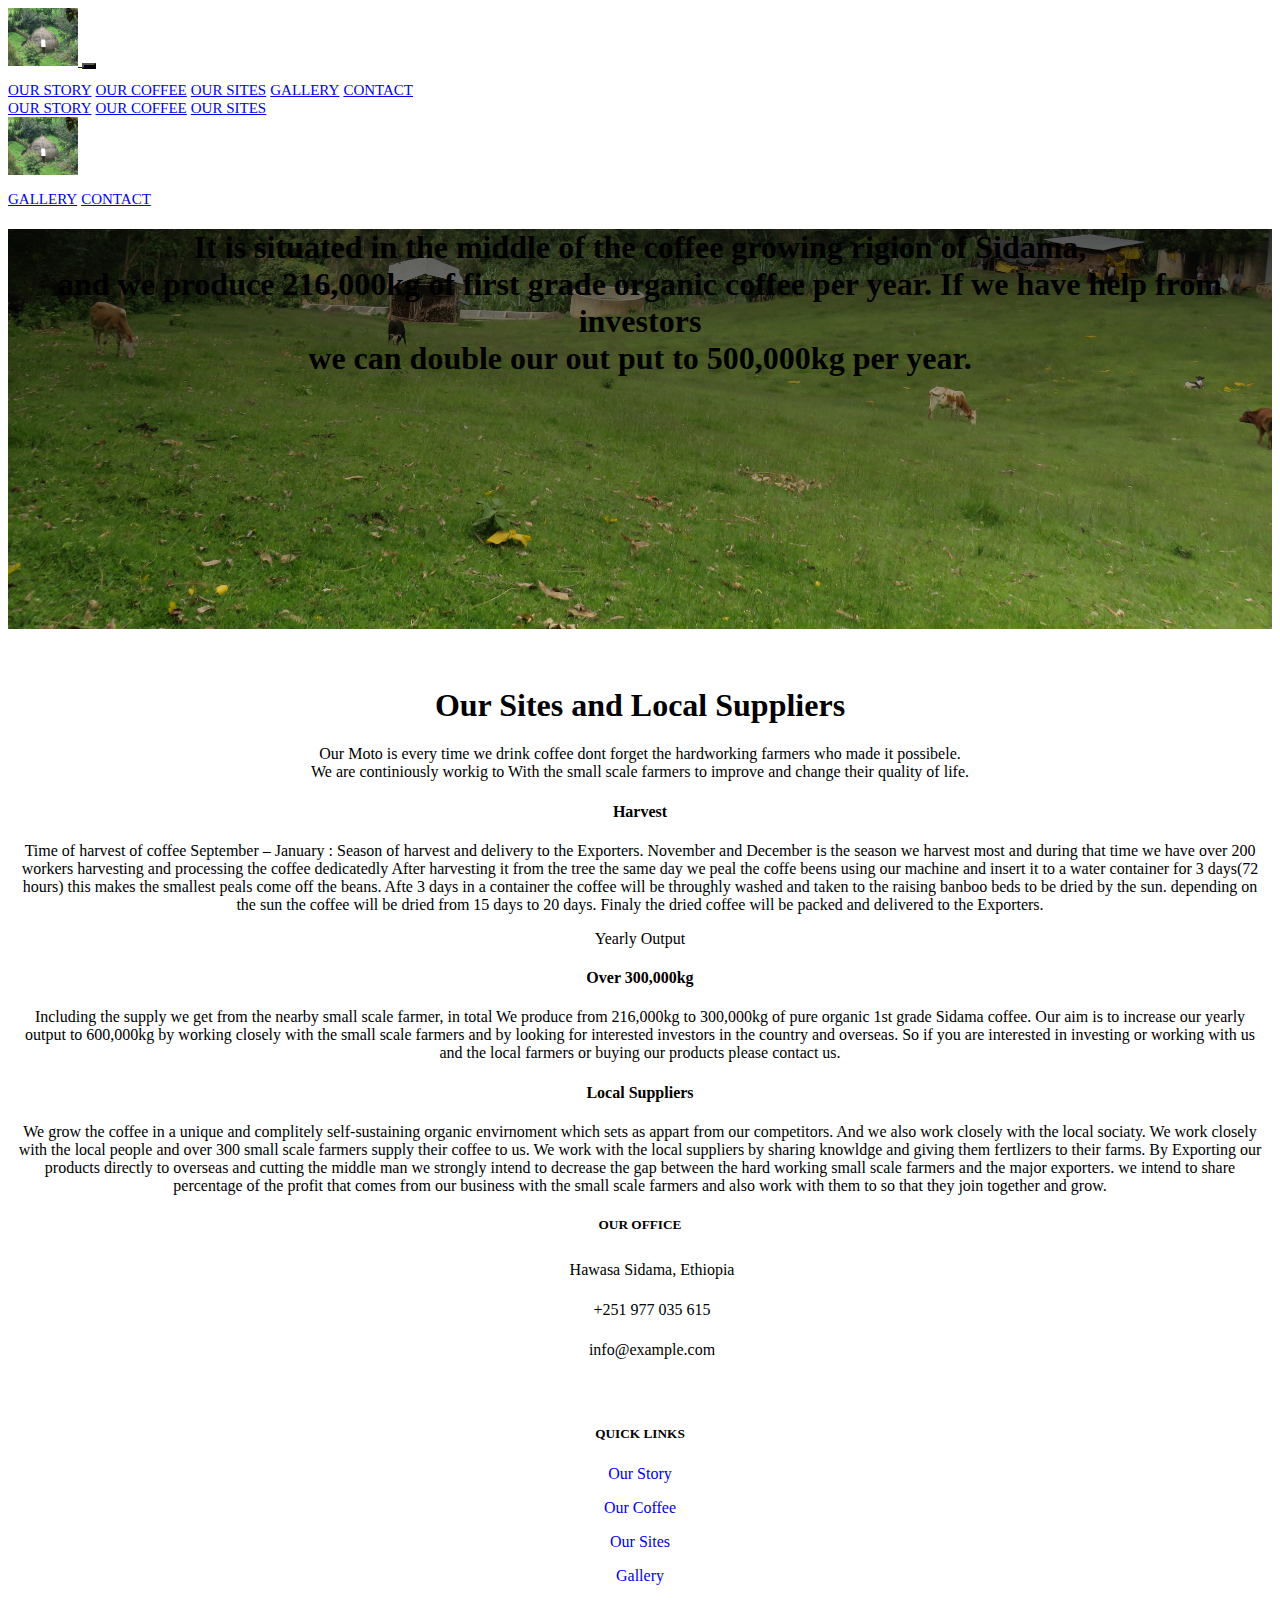
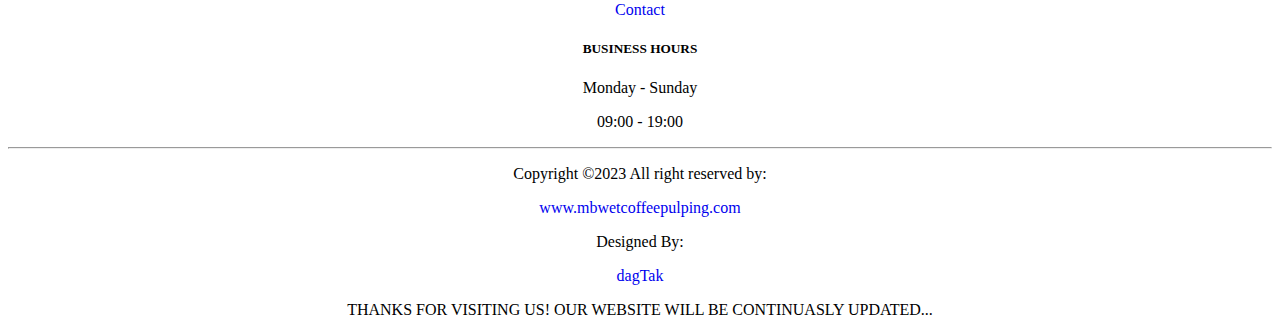
<file: sites.html>
<!DOCTYPE html>
<html lang="en">
  <head>
    <meta charset="UTF-8" />
    <meta http-equiv="X-UA-Compatible" content="IE=edge" />
    <meta name="viewport" content="width=device-width, initial-scale=1.0" />
    <title>Document</title>

    <link
      href="https://cdn.jsdelivr.net/npm/bootstrap@5.3.0-alpha3/dist/css/bootstrap.min.css"
      rel="stylesheet"
      integrity="sha384-KK94CHFLLe+nY2dmCWGMq91rCGa5gtU4mk92HdvYe+M/SXH301p5ILy+dN9+nJOZ"
      crossorigin="anonymous"
    />

    <link href="style.css" rel="stylesheet" />
  </head>

  <body>
    <nav
      class="navbar navbar-expand-lg sticky-top px-4 px-lg-5 bg-dark navbar-dark"
    >
      <div class="container-fluid d-lg-none">
        <a href="index.html" class="navbar-brand d-flex align-items-center">
          <img
            src="./img/brandGojo2.JPG"
            class="rounded-circle"
            alt=""
            width="70"
            height="58"
          />
        </a>
        <button
          type="button"
          class="navbar-toggler me-0"
          data-bs-toggle="collapse"
          data-bs-target="#navbarCollapse"
        >
          <span class="navbar-toggler-icon"></span>
        </button>
        <div class="collapse navbar-collapse" id="navbarCollapse">
          <div class="float-end navbar-nav ms-auto p-4 p-lg-0">
            <a href="index.html" class="nav-item nav-link h1 active"
              >Our Story</a
            >
            <a href="coffee.html" class="nav-item nav-link h1">Our Coffee</a>
            <a href="sites.html" class="nav-item nav-link h1">Our Sites</a>

            <a href="gallery.html" class="nav-item nav-link h1">Gallery</a>
            <a href="contact.html" class="nav-item nav-link h1">Contact</a>
            <!-- <a href="translate" class="nav-item nav-link h1">Translate</a> -->
            <a href="./jp/sites.html" class="nav-item nav-link h1"
              ><img src="./img/bootstrap_icons/translate.svg" alt="" width="25"
            /></a>
          </div>
        </div>
      </div>
      <div class="container-fluid">
        <div>
          <div class="collapse navbar-collapse d-none" id="navbarCollapse">
            <div class="navbar-nav ms-auto p-4 p-lg-0">
              <a href="index.html" class="nav-item nav-link h1 active"
                >Our Story</a
              >
              <a href="coffee.html" class="nav-item nav-link h1">Our Coffee</a>
              <a href="sites.html" class="nav-item nav-link h1">Our Sites</a>
            </div>
          </div>
        </div>
      </div>

      <div class="container-fluid">
        <a
          href="index.html"
          class="navbar-brand d-flex align-items-center d-none d-lg-block"
        >
          <img
            src="./img/brandGojo2.JPG"
            class="rounded-circle"
            alt=""
            width="70"
            height="58"
          />
        </a>

        <div class="collapse navbar-collapse d-none" id="navbarCollapse">
          <div class="navbar-nav ms-auto p-4 p-lg-0">
            <a href="gallery.html" class="nav-item nav-link h1">Gallery</a>
            <a href="contact.html" class="nav-item nav-link h1">Contact</a>
            <!-- <a href="translate" class="nav-item nav-link h1">Translate</a> -->
            <a href="./jp/sites.html" class="nav-item nav-link h1"
              ><img src="./img/bootstrap_icons/translate.svg" alt="" width="25"
            /></a>
          </div>
        </div>
      </div>
    </nav>

    <!-- Navbar End -->

    <!-- Jumbotron -->
    <div
      class="bg-image p-5 text-center shadow-1-strong mb-2 text-white d-flex align-items-center justify-content-center"
      style="
        background-image: linear-gradient(rgba(0, 0, 0, 0.6), rgba(0, 0, 0, 0)),
          url('./img/ourSite.JPG');
        background-repeat: no-repeat;
        background-size: cover;
        height: 400px;
      "
    >
      <h1 class="mb-3 h2">
        It is situated in the middle of the coffee growing rigion of Sidama,<br />
        and we produce 216,000kg of first grade organic coffee per year. If we
        have help from investors <br />we can double our out put to 500,000kg
        per year.
      </h1>
      <br />
    </div>

    <!-- Section 2 Start -->
    <br /><br />
    <section id="pricing" class="bg-light mt-5">
      <div class="container-lg">
        <div class="text-center">
          <h1 class="text-muted">Our Sites and Local Suppliers</h1>

          <p>
            Our Moto is every time we drink coffee dont forget the hardworking
            farmers who made it possibele. <br />
            We are continiously workig to With the small scale farmers to
            improve and change their quality of life.
          </p>
        </div>

        <div class="row my-5 g-0 align-items-center justify-content-center">
          <div class="col-lg-4">
            <div class="card border-0">
              <div class="card-body text-center py-4">
                <h4 class="card-title">Harvest</h4>

                <p class="card-text mx-5 text-muted d-none d-lg-block">
                  Time of harvest of coffee September – January : Season of
                  harvest and delivery to the Exporters. November and December
                  is the season we harvest most and during that time we have
                  over 200 workers harvesting and processing the coffee
                  dedicatedly After harvesting it from the tree the same day we
                  peal the coffe beens using our machine and insert it to a
                  water container for 3 days(72 hours) this makes the smallest
                  peals come off the beans. Afte 3 days in a container the
                  coffee will be throughly washed and taken to the raising
                  banboo beds to be dried by the sun. depending on the sun the
                  coffee will be dried from 15 days to 20 days. Finaly the dried
                  coffee will be packed and delivered to the Exporters.
                </p>
              </div>
            </div>
          </div>

          <div class="col-lg-4">
            <div class="card border-primary border-2">
              <div class="card-header text-center text-primary">
                Yearly Output
              </div>
              <div class="card-body text-center py-5">
                <h4 class="card-title">Over 300,000kg</h4>

                <p class="card-text mx-5 text-muted d-none d-lg-block">
                  Including the supply we get from the nearby small scale
                  farmer, in total We produce from 216,000kg to 300,000kg of
                  pure organic 1st grade Sidama coffee. Our aim is to increase
                  our yearly output to 600,000kg by working closely with the
                  small scale farmers and by looking for interested investors in
                  the country and overseas. So if you are interested in
                  investing or working with us and the local farmers or buying
                  our products please contact us.
                </p>
              </div>
            </div>
          </div>

          <div class="col-lg-4">
            <div class="card border-0">
              <div class="card-body text-center py-4">
                <h4 class="card-title">Local Suppliers</h4>
                <p class="card-text mx-5 text-muted d-none d-lg-block">
                  We grow the coffee in a unique and complitely self-sustaining
                  organic envirnoment which sets as appart from our competitors.
                  And we also work closely with the local sociaty. We work
                  closely with the local people and over 300 small scale farmers
                  supply their coffee to us. We work with the local suppliers by
                  sharing knowldge and giving them fertlizers to their farms. By
                  Exporting our products directly to overseas and cutting the
                  middle man we strongly intend to decrease the gap between the
                  hard working small scale farmers and the major exporters. we
                  intend to share percentage of the profit that comes from our
                  business with the small scale farmers and also work with them
                  to so that they join together and grow.
                </p>
              </div>
            </div>
          </div>
        </div>
      </div>
    </section>
    <!-- Section 2 End -->

    <!-- Footer Start -->

    <footer class="bg-dark text-white pt-5 pb-4">
      <div class="container-fluid text-center text-md-left">
        <div class="row text-center text-md-left">
          <div class="col-md-3 col-lg-3 col-xl-3 mx-auto mt-3">
            <h5
              class="text-uppercase mb-4 font-weight-bold text-warning d-flex justify-content-start"
            >
              Our Office
            </h5>

            <p class="d-flex justify-content-start">
              <img
                src="./img/bootstrap_icons/footer_icons/geo-alt-fill.svg"
                alt=""
                width="20"
                class="me-2"
              />
              Hawasa Sidama, Ethiopia
            </p>
            <p class="d-flex justify-content-start">
              <img
                src="./img/bootstrap_icons/footer_icons/telephone-fill.svg"
                alt=""
                width="20"
                class="me-2"
              />
              +251 977 035 615
            </p>
            <p class="d-flex justify-content-start">
              <img
                src="./img/bootstrap_icons/footer_icons/envelope-fill.svg"
                alt=""
                width="20"
                class="me-2"
              />
              info@example.com
            </p>
            <p class="d-flex justify-content-start">
              <a href="#" class="btn-floating btn-sm text-white me-3"
                ><img
                  src="./img/bootstrap_icons/footer_icons/facebook.svg"
                  alt=""
                  width="25"
              /></a>
              <a href="#" class="btn-floating btn-sm text-white me-3"
                ><img
                  src="./img/bootstrap_icons/footer_icons/instagram.svg"
                  alt=""
                  width="25"
              /></a>
              <a href="#" class="btn-floating btn-sm text-white"
                ><img
                  src="./img/bootstrap_icons/footer_icons/twitter.svg"
                  alt=""
                  width="25"
              /></a>
            </p>
          </div>
          <div class="col-md-2 col-lg-2 col-xl-2 mx-auto mt-3">
            <h5
              class="text-uppercase mb-4 font-weight-bold text-warning d-flex justify-content-start"
            >
              Quick Links
            </h5>
            <p class="d-flex justify-content-start">
              <a href="#" class="text-white" style="text-decoration: none"
                >Our Story</a
              >
            </p>
            <p class="d-flex justify-content-start">
              <a href="#" class="text-white" style="text-decoration: none"
                >Our Coffee</a
              >
            </p>
            <p class="d-flex justify-content-start">
              <a href="#" class="text-white" style="text-decoration: none"
                >Our Sites</a
              >
            </p>

            <p class="d-flex justify-content-start">
              <a href="#" class="text-white" style="text-decoration: none"
                >Gallery</a
              >
            </p>
            <p class="d-flex justify-content-start">
              <a href="#" class="text-white" style="text-decoration: none"
                >Contact</a
              >
            </p>
          </div>

          <div class="col-md-3 col-lg-2 col-xl-2 mx-auto mt-3">
            <h5
              class="text-uppercase mb-4 font-weight-bold text-warning d-flex justify-content-start"
            >
              Business Hours
            </h5>
            <p class="d-flex justify-content-start">Monday - Sunday</p>
            <p class="d-flex justify-content-start h4">09:00 - 19:00</p>
          </div>
        </div>
        <hr class="mb-4" />

        <div class="row align-items-center justify-content-between">
          <div class="col-md-7 col-lg-8 d-flex">
            <p class="d-flex ms-4">
              Copyright ©2023 All right reserved by:
              <a href="#" style="text-decoration: none" class="text-warning">
                <p class="h5">www.mbwetcoffeepulping.com</p>
              </a>
            </p>
          </div>

          <div class="col-md-5 col-lg-4">
            <div class="text-center text-md-right d-flex">
              <p class="d-flex d-flex me-2 ms-4">
                Designed By:
                <a href="#" style="text-decoration: none" class="text-warning">
                  <p class="h5">dagTak</p>
                </a>
              </p>
            </div>
          </div>
        </div>
        <div class="row d-flex ms-4 text-primary text-uppercase">
          Thanks for visiting us! Our Website will be continuasly updated...
        </div>
      </div>
    </footer>

    <!-- Footer End -->

    <!-- Back to Top -->

    <script
      src="https://cdn.jsdelivr.net/npm/bootstrap@5.3.0-alpha3/dist/js/bootstrap.bundle.min.js"
      integrity="sha384-ENjdO4Dr2bkBIFxQpeoTz1HIcje39Wm4jDKdf19U8gI4ddQ3GYNS7NTKfAdVQSZe"
      crossorigin="anonymous"
    ></script>
  </body>
</html>
</file>
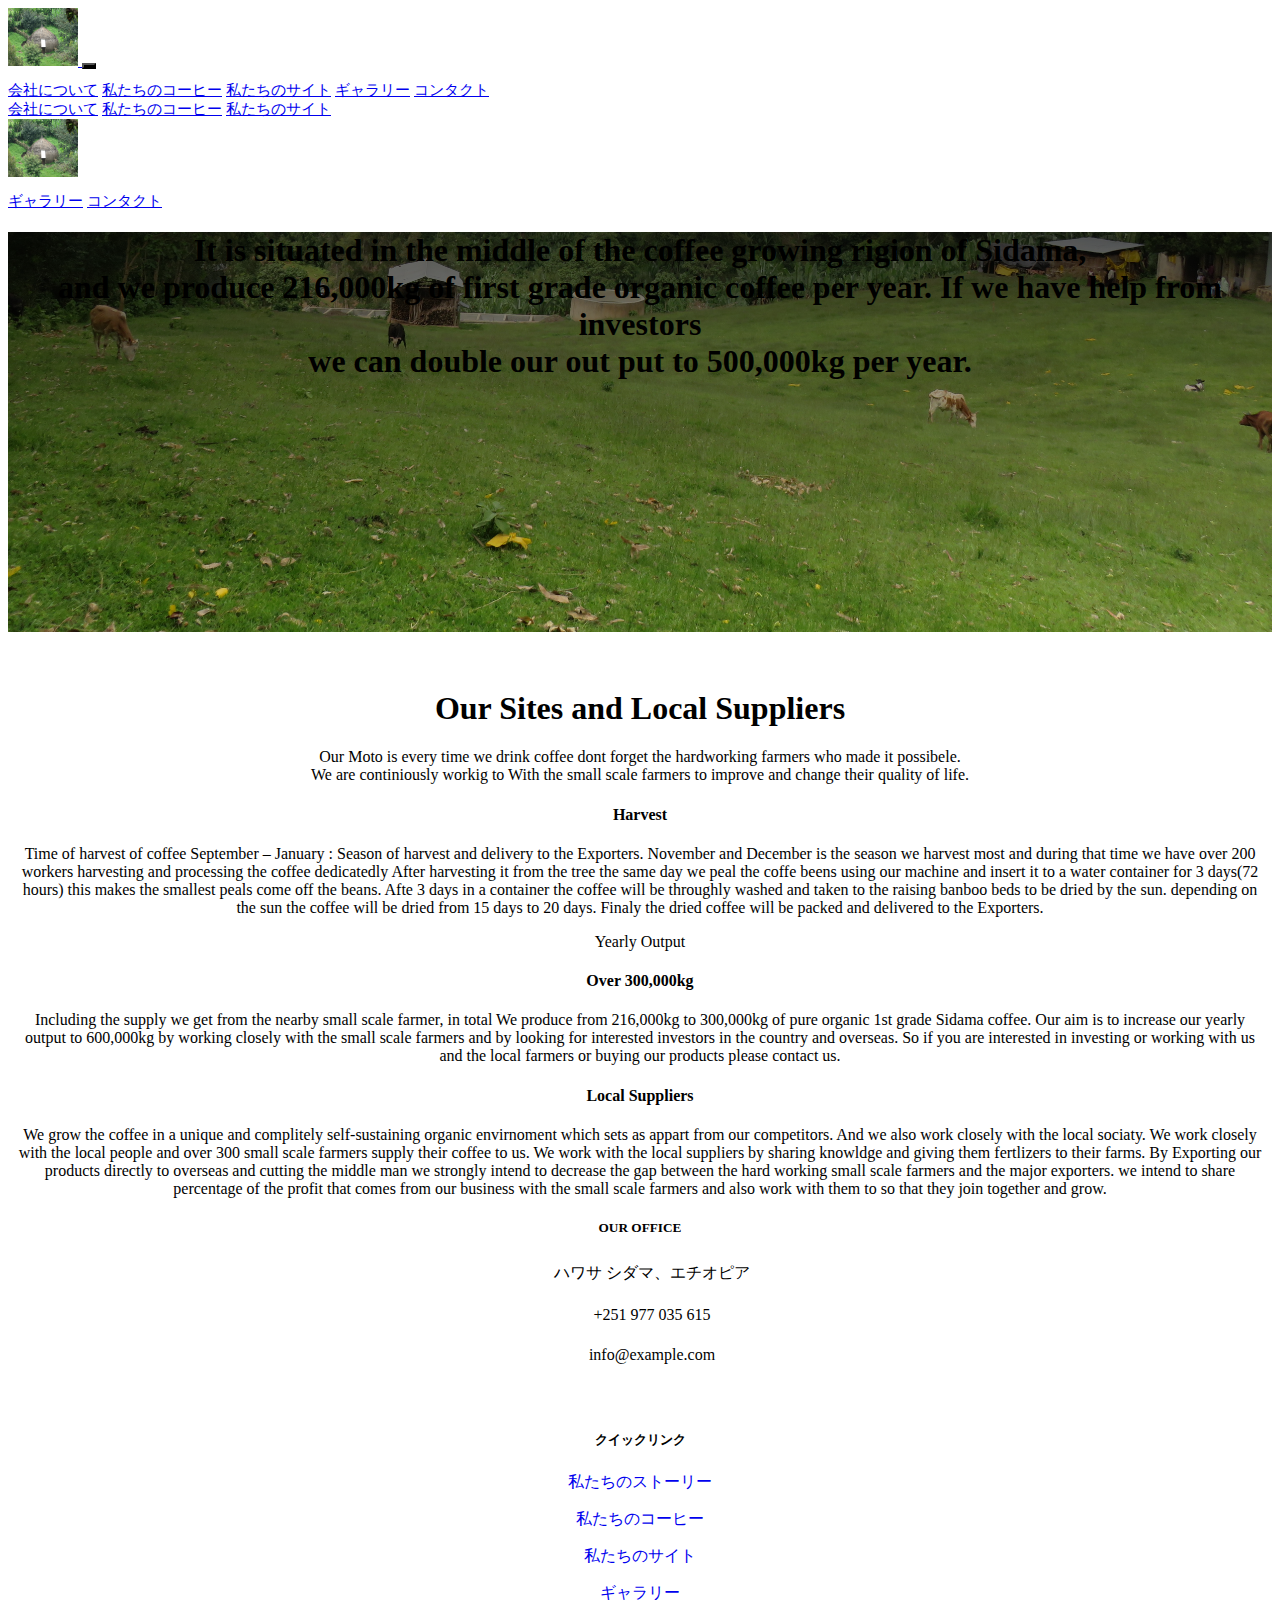
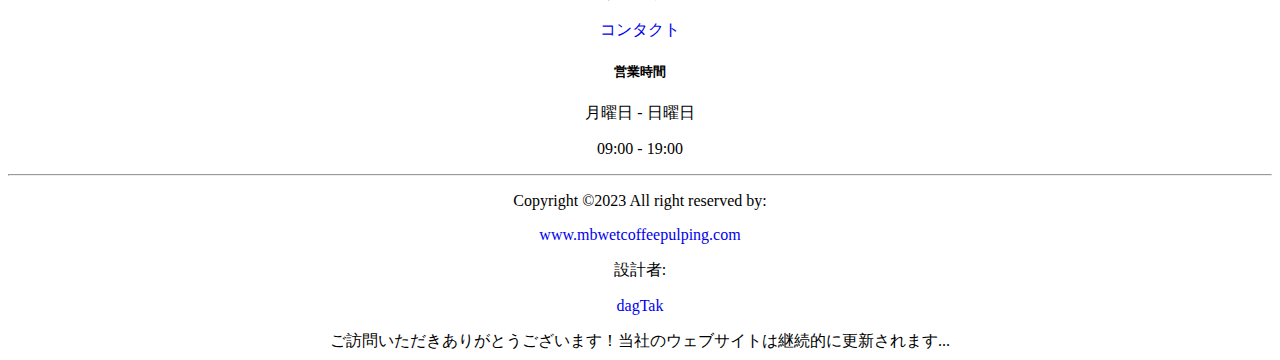
<file: jp/sites.html>
<!DOCTYPE html>
<html lang="en">
  <head>
    <meta charset="UTF-8" />
    <meta http-equiv="X-UA-Compatible" content="IE=edge" />
    <meta name="viewport" content="width=device-width, initial-scale=1.0" />
    <title>Document</title>

    <link
      href="https://cdn.jsdelivr.net/npm/bootstrap@5.3.0-alpha3/dist/css/bootstrap.min.css"
      rel="stylesheet"
      integrity="sha384-KK94CHFLLe+nY2dmCWGMq91rCGa5gtU4mk92HdvYe+M/SXH301p5ILy+dN9+nJOZ"
      crossorigin="anonymous"
    />

    <link href="../style.css" rel="stylesheet" />
  </head>

  <body>
    <!-- NNavbar Start -->
    <nav
      class="navbar navbar-expand-lg sticky-top px-4 px-lg-5 bg-dark navbar-dark"
    >
      <div class="container-fluid d-lg-none">
        <a href="index.html" class="navbar-brand d-flex align-items-center">
          <img
            src="../img/brandGojo2.JPG"
            class="rounded-circle"
            alt=""
            width="70"
            height="58"
          />
        </a>
        <button
          type="button"
          class="navbar-toggler me-0"
          data-bs-toggle="collapse"
          data-bs-target="#navbarCollapse"
        >
          <span class="navbar-toggler-icon"></span>
        </button>
        <div class="collapse navbar-collapse" id="navbarCollapse">
          <div class="float-end navbar-nav ms-auto p-4 p-lg-0">
            <a href="index.html" class="nav-item nav-link h1 active"
              >会社について</a
            >
            <a href="coffee.html" class="nav-item nav-link h1"
              >私たちのコーヒー</a
            >
            <a href="sites.html" class="nav-item nav-link h1">私たちのサイト</a>
            <a href="gallery.html" class="nav-item nav-link h1">ギャラリー</a>
            <a href="contact.html" class="nav-item nav-link h1">コンタクト</a>

            <a href="../sites.html" class="nav-item nav-link h1"
              ><img
                src="../img/bootstrap_icons/translate.svg"
                alt=""
                width="25"
            /></a>
          </div>
        </div>
      </div>
      <div class="container-fluid">
        <div>
          <div class="collapse navbar-collapse d-none" id="navbarCollapse">
            <div class="navbar-nav ms-auto p-4 p-lg-0">
              <a href="index.html" class="nav-item nav-link h1 active"
                >会社について</a
              >
              <a href="coffee.html" class="nav-item nav-link h1"
                >私たちのコーヒー</a
              >
              <a href="sites.html" class="nav-item nav-link h1"
                >私たちのサイト</a
              >
            </div>
          </div>
        </div>
      </div>

      <div class="container-fluid">
        <a
          href="index.html"
          class="navbar-brand d-flex align-items-center d-none d-lg-block"
        >
          <img
            src="../img/brandGojo2.JPG"
            class="rounded-circle"
            alt=""
            width="70"
            height="58"
          />
        </a>

        <div class="collapse navbar-collapse d-none" id="navbarCollapse">
          <div class="navbar-nav ms-auto p-4 p-lg-0">
            <a href="gallery.html" class="nav-item nav-link h1">ギャラリー</a>
            <a href="contact.html" class="nav-item nav-link h1">コンタクト</a>
            <!-- <a href="translate" class="nav-item nav-link h1">Translate</a> -->
            <a href="../sites.html" class="nav-item nav-link h1"
              ><img
                src="../img/bootstrap_icons/translate.svg"
                alt=""
                width="25"
            /></a>
          </div>
        </div>
      </div>
    </nav>

    <!-- Navbar End -->

    <!-- Jumbotron -->
    <div
      class="bg-image p-5 text-center shadow-1-strong mb-2 text-white d-flex align-items-center justify-content-center"
      style="
        background-image: linear-gradient(rgba(0, 0, 0, 0.6), rgba(0, 0, 0, 0)),
          url('../img/ourSite.JPG');
        background-repeat: no-repeat;
        background-size: cover;
        height: 400px;
      "
    >
      <h1 class="mb-3 h2">
        It is situated in the middle of the coffee growing rigion of Sidama,<br />
        and we produce 216,000kg of first grade organic coffee per year. If we
        have help from investors <br />we can double our out put to 500,000kg
        per year.
      </h1>
      <br />
    </div>

    <!-- Section 2 Start -->
    <br /><br />
    <section id="pricing" class="bg-light mt-5">
      <div class="container-lg">
        <div class="text-center">
          <h1 class="text-muted">Our Sites and Local Suppliers</h1>

          <p>
            Our Moto is every time we drink coffee dont forget the hardworking
            farmers who made it possibele. <br />
            We are continiously workig to With the small scale farmers to
            improve and change their quality of life.
          </p>
        </div>

        <div class="row my-5 g-0 align-items-center justify-content-center">
          <div class="col-lg-4">
            <div class="card border-0">
              <div class="card-body text-center py-4">
                <h4 class="card-title">Harvest</h4>

                <p class="card-text mx-5 text-muted d-none d-lg-block">
                  Time of harvest of coffee September – January : Season of
                  harvest and delivery to the Exporters. November and December
                  is the season we harvest most and during that time we have
                  over 200 workers harvesting and processing the coffee
                  dedicatedly After harvesting it from the tree the same day we
                  peal the coffe beens using our machine and insert it to a
                  water container for 3 days(72 hours) this makes the smallest
                  peals come off the beans. Afte 3 days in a container the
                  coffee will be throughly washed and taken to the raising
                  banboo beds to be dried by the sun. depending on the sun the
                  coffee will be dried from 15 days to 20 days. Finaly the dried
                  coffee will be packed and delivered to the Exporters.
                </p>
              </div>
            </div>
          </div>

          <div class="col-lg-4">
            <div class="card border-primary border-2">
              <div class="card-header text-center text-primary">
                Yearly Output
              </div>
              <div class="card-body text-center py-5">
                <h4 class="card-title">Over 300,000kg</h4>

                <p class="card-text mx-5 text-muted d-none d-lg-block">
                  Including the supply we get from the nearby small scale
                  farmer, in total We produce from 216,000kg to 300,000kg of
                  pure organic 1st grade Sidama coffee. Our aim is to increase
                  our yearly output to 600,000kg by working closely with the
                  small scale farmers and by looking for interested investors in
                  the country and overseas. So if you are interested in
                  investing or working with us and the local farmers or buying
                  our products please contact us.
                </p>
              </div>
            </div>
          </div>

          <div class="col-lg-4">
            <div class="card border-0">
              <div class="card-body text-center py-4">
                <h4 class="card-title">Local Suppliers</h4>
                <p class="card-text mx-5 text-muted d-none d-lg-block">
                  We grow the coffee in a unique and complitely self-sustaining
                  organic envirnoment which sets as appart from our competitors.
                  And we also work closely with the local sociaty. We work
                  closely with the local people and over 300 small scale farmers
                  supply their coffee to us. We work with the local suppliers by
                  sharing knowldge and giving them fertlizers to their farms. By
                  Exporting our products directly to overseas and cutting the
                  middle man we strongly intend to decrease the gap between the
                  hard working small scale farmers and the major exporters. we
                  intend to share percentage of the profit that comes from our
                  business with the small scale farmers and also work with them
                  to so that they join together and grow.
                </p>
              </div>
            </div>
          </div>
        </div>
      </div>
    </section>
    <!-- Section 2 End -->

    <!-- Footer Start -->

    <footer class="bg-dark text-white pt-5 pb-4">
      <div class="container-fluid text-center text-md-left">
        <div class="row text-center text-md-left">
          <div class="col-md-3 col-lg-3 col-xl-3 mx-auto mt-3">
            <h5
              class="text-uppercase mb-4 font-weight-bold text-warning d-flex justify-content-start"
            >
              Our Office
            </h5>

            <p class="d-flex justify-content-start">
              <img
                src="../img/bootstrap_icons/footer_icons/geo-alt-fill.svg"
                alt=""
                width="20"
                class="me-2"
              />
              ハワサ シダマ、エチオピア
            </p>
            <p class="d-flex justify-content-start">
              <img
                src="../img/bootstrap_icons/footer_icons/telephone-fill.svg"
                alt=""
                width="20"
                class="me-2"
              />
              +251 977 035 615
            </p>
            <p class="d-flex justify-content-start">
              <img
                src="../img/bootstrap_icons/footer_icons/envelope-fill.svg"
                alt=""
                width="20"
                class="me-2"
              />
              info@example.com
            </p>
            <p class="d-flex justify-content-start">
              <a href="#" class="btn-floating btn-sm text-white me-3"
                ><img
                  src="../img/bootstrap_icons/footer_icons/facebook.svg"
                  alt=""
                  width="25"
              /></a>
              <a href="#" class="btn-floating btn-sm text-white me-3"
                ><img
                  src="../img/bootstrap_icons/footer_icons/instagram.svg"
                  alt=""
                  width="25"
              /></a>
              <a href="#" class="btn-floating btn-sm text-white"
                ><img
                  src="../img/bootstrap_icons/footer_icons/twitter.svg"
                  alt=""
                  width="25"
              /></a>
            </p>
          </div>
          <div class="col-md-2 col-lg-2 col-xl-2 mx-auto mt-3">
            <h5
              class="text-uppercase mb-4 font-weight-bold text-warning d-flex justify-content-start"
            >
              クイックリンク
            </h5>
            <p class="d-flex justify-content-start">
              <a href="#" class="text-white" style="text-decoration: none"
                >私たちのストーリー</a
              >
            </p>
            <p class="d-flex justify-content-start">
              <a href="#" class="text-white" style="text-decoration: none"
                >私たちのコーヒー</a
              >
            </p>
            <p class="d-flex justify-content-start">
              <a href="#" class="text-white" style="text-decoration: none"
                >私たちのサイト</a
              >
            </p>

            <p class="d-flex justify-content-start">
              <a href="#" class="text-white" style="text-decoration: none"
                >ギャラリー</a
              >
            </p>
            <p class="d-flex justify-content-start">
              <a href="#" class="text-white" style="text-decoration: none"
                >コンタクト</a
              >
            </p>
          </div>

          <div class="col-md-3 col-lg-2 col-xl-2 mx-auto mt-3">
            <h5
              class="text-uppercase mb-4 font-weight-bold text-warning d-flex justify-content-start"
            >
              営業時間
            </h5>
            <p class="d-flex justify-content-start">月曜日 - 日曜日</p>
            <p class="d-flex justify-content-start h4">09:00 - 19:00</p>
          </div>
        </div>
        <hr class="mb-4" />

        <div class="row align-items-center justify-content-between">
          <div class="col-md-7 col-lg-8 d-flex">
            <p class="d-flex ms-4">
              Copyright ©2023 All right reserved by:
              <a href="#" style="text-decoration: none" class="text-warning">
                <p class="h5">www.mbwetcoffeepulping.com</p>
              </a>
            </p>
          </div>

          <div class="col-md-5 col-lg-4">
            <div class="text-center text-md-right d-flex">
              <p class="d-flex d-flex me-2 ms-4">
                設計者:
                <a href="#" style="text-decoration: none" class="text-warning">
                  <p class="h5">dagTak</p>
                </a>
              </p>
            </div>
          </div>
        </div>
        <div class="row d-flex ms-4 text-primary text-uppercase">
          ご訪問いただきありがとうございます！当社のウェブサイトは継続的に更新されます...
        </div>
      </div>
    </footer>

    <!-- Footer End -->

    <!-- Back to Top -->

    <script
      src="https://cdn.jsdelivr.net/npm/bootstrap@5.3.0-alpha3/dist/js/bootstrap.bundle.min.js"
      integrity="sha384-ENjdO4Dr2bkBIFxQpeoTz1HIcje39Wm4jDKdf19U8gI4ddQ3GYNS7NTKfAdVQSZe"
      crossorigin="anonymous"
    ></script>
  </body>
</html>
</file>
<file: style.css>
* {
  font-family: montserrat;
}
video {
  position: absolute;
  top: 50%;
  left: 50%;
  min-width: 100%;
  min-height: 100%;
  width: auto;
  height: auto;
  z-index: 0;
  transform: translateX(-50%) translateY(-50%);
}
.navbar-nav a {
  font-size: 15px;
  text-transform: uppercase;
  font-weight: 500;
}
.navbar-light .navbar-brand {
  color: #000;
  font-size: 25px;
  text-transform: uppercase;
  font-weight: bold;
  letter-spacing: 2px;
}
.navbar-light .navbar-brand span {
  color: #1977cc;
}
.w-100 {
  height: 100vh;
}
.navbar-toggler {
  padding: 1px 5px;
  font-size: 18px;
  line-height: 0.3;
  background: #000;
}

/* index.html Teem section */
/* body {
  font-family: "Source Sans Pro", sans-serif;
  line-height: 1.5;
  color: #323232;
  font-size: 15px;
  font-weight: 400;
  text-rendering: optimizeLegibility;
  -webkit-font-smoothing: antialiased;
  -moz-font-smoothing: antialiased;
} */
.heading-title {
  margin-bottom: 100px;
}
.text-center {
  text-align: center;
}
.heading-title h3 {
  margin-bottom: 0;
  letter-spacing: 2px;
  font-weight: normal;
}
.p-top-30 {
  padding-top: 30px;
}
.half-txt {
  width: 60%;
  margin: 0 auto;
  display: inline-block;
  line-height: 25px;
  color: #7e7e7e;
}
.text-uppercase {
  text-transform: uppercase;
}

.team-member,
.team-member .team-img {
  position: relative;
}
.team-member {
  overflow: hidden;
}
.team-member,
.team-member .team-img {
  position: relative;
}

.team-hover {
  position: absolute;
  top: 0;
  left: 0;
  bottom: 0;
  right: 0;
  margin: 0;
  border: 20px solid rgba(0, 0, 0, 0.1);
  background-color: rgba(255, 255, 255, 0.9);
  opacity: 0;
  -webkit-transition: all 0.3s;
  transition: all 0.3s;
}
.team-member:hover .team-hover .desk {
  top: 35%;
}
.team-member:hover .team-hover,
.team-member:hover .team-hover .desk,
.team-member:hover .team-hover .s-link {
  opacity: 1;
}
.team-hover .desk {
  position: absolute;
  top: 0%;
  width: 100%;
  opacity: 0;
  -webkit-transform: translateY(-55%);
  -ms-transform: translateY(-55%);
  transform: translateY(-55%);
  -webkit-transition: all 0.3s 0.2s;
  transition: all 0.3s 0.2s;
  padding: 0 20px;
}
.desk,
.desk h4,
.team-hover .s-link a {
  text-align: center;
  color: #222;
}
.team-member:hover .team-hover .s-link {
  bottom: 10%;
}
.team-member:hover .team-hover,
.team-member:hover .team-hover .desk,
.team-member:hover .team-hover .s-link {
  opacity: 1;
}
.team-hover .s-link {
  position: absolute;
  bottom: 0;
  width: 100%;
  opacity: 0;
  text-align: center;
  -webkit-transform: translateY(45%);
  -ms-transform: translateY(45%);
  transform: translateY(45%);
  -webkit-transition: all 0.3s 0.2s;
  transition: all 0.3s 0.2s;
  font-size: 35px;
}
.desk,
.desk h4,
.team-hover .s-link a {
  text-align: center;
  color: #222;
}
.team-member .s-link a {
  margin: 0 10px;
  color: #333;
  font-size: 16px;
}
.team-title {
  position: static;
  padding: 20px 0;
  display: inline-block;
  letter-spacing: 2px;
  width: 100%;
}
.team-title h5 {
  margin-bottom: 0px;
  display: block;
  text-transform: uppercase;
}
.team-title span {
  font-size: 12px;
  text-transform: uppercase;
  color: #a5a5a5;
  letter-spacing: 1px;
}

/* gallery. html */

img {
  max-width: 100%;
}
.gallery {
  background-color: #dbddf1;
  padding: 80px 0;
}
.gallery img {
  background-color: #ffffff;
  padding: 15px;
  width: 100%;
  box-shadow: 0 0 15px rgba(0, 0, 0, 0.3);
  cursor: pointer;
}
#gallery-modal .modal-img {
  width: 100%;
}

/* test */
.cards-wrapper {
  display: flex;
}
.card {
  margin: 0.5em;
}
</file>
